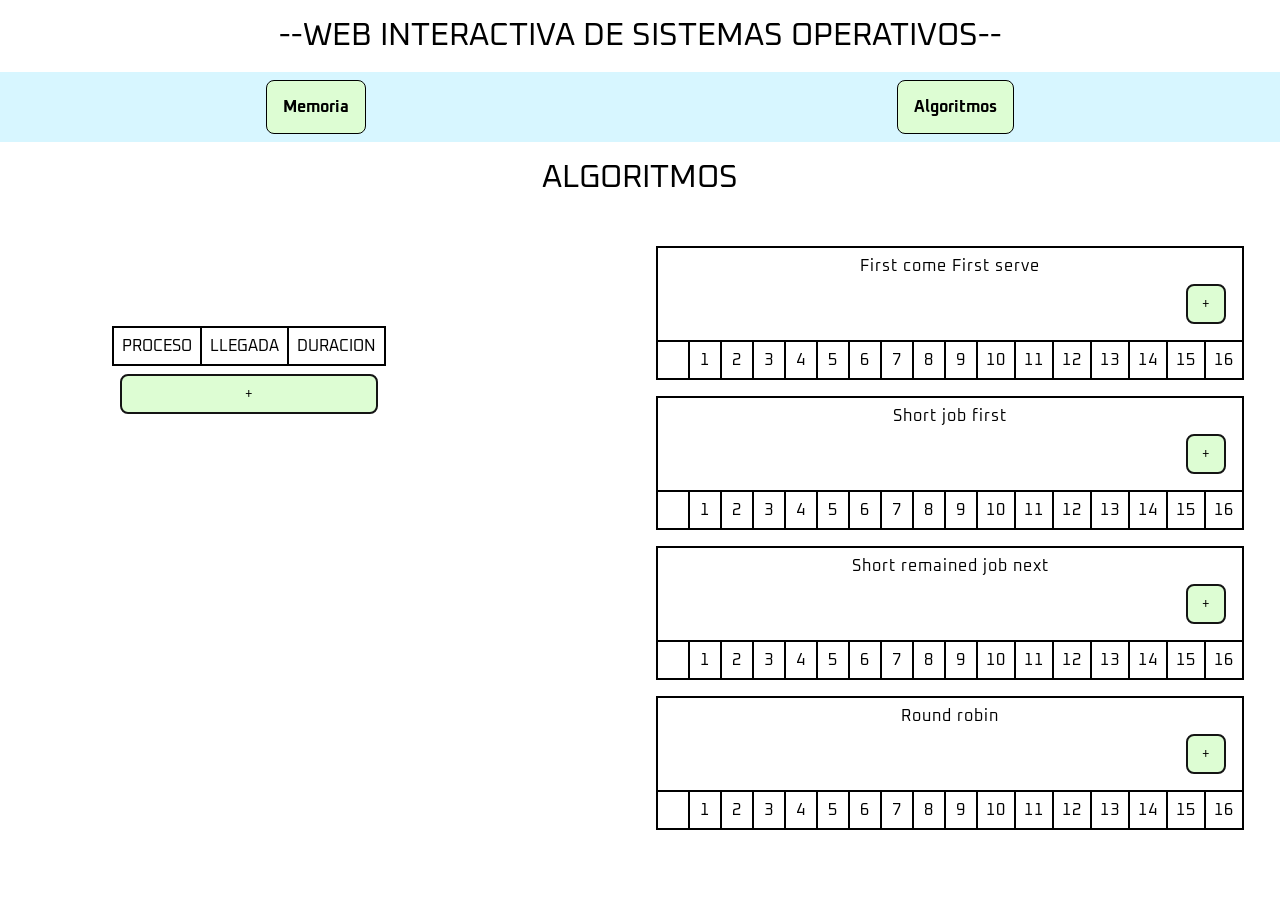
<file: algoritmos_procesos.html>
<!DOCTYPE html>
<html lang="en">

<head>
    <meta charset="UTF-8">
    <meta name="viewport" content="width=device-width, initial-scale=1.0">
    <title>Document</title>
    <link rel="stylesheet" href="/scss/mis_estilos.css">


</head>

<body>
    <header>
        <h1 class="titulo">--WEB INTERACTIVA DE SISTEMAS OPERATIVOS--</h1>
        <ul class="navigation">
            <li>
                <a href="/gestion_memoria.html">Memoria</a>
            </li>

            <li>
                <a href="/algoritmos_procesos.html">Algoritmos</a>
            </li>
        </ul>
    </header>
    <h1 class="titulo">ALGORITMOS</h1>
    <div class="container-principal">

        <div class="container-datos">
            
            <table class="datos">
                <thead>
                    <tr>
                        <th>PROCESO</th>
                        <th>LLEGADA</th>
                        <th>DURACION</th>
                    </tr>
                </thead>
                <tbody>
                </tbody>
            </table>

            <div class="button-container">
                <button class="button" onclick="addRowDatos()">+</button>
            </div>

        </div>


        <div class="container-algoritmos">
            <table class="algoritmo" id="fcfs">
                <thead>
                    <tr>
                        <th colspan="30">
                            First come First serve
                            <div class="button-container">
                                <button class="button" onclick="addColumn('fcfs')">+</button>
                            </div>
                        </th>


                    </tr>
                </thead>
                <tbody>
                    <tr>
                        <td></td>
                        <td>1</td>
                        <td>2</td>
                        <td>3</td>
                        <td>4</td>
                        <td>5</td>
                        <td>6</td>
                        <td>7</td>
                        <td>8</td>
                        <td>9</td>
                        <td>10</td>
                        <td>11</td>
                        <td>12</td>
                        <td>13</td>
                        <td>14</td>
                        <td>15</td>
                        <td>16</td>
                    </tr>
                    
                </tbody>
            </table>

            <table class="algoritmo" id="sjf">
                <thead>
                    <tr>
                        <th colspan="30">
                            Short job first
                            <div class="button-container">
                                <button class="button" onclick="addColumn('sjf')">+</button>
                            </div>
                        </th>
        


                    </tr>
                </thead>
                <tbody>
                    <tr>
                        <td></td>
                        <td>1</td>
                        <td>2</td>
                        <td>3</td>
                        <td>4</td>
                        <td>5</td>
                        <td>6</td>
                        <td>7</td>
                        <td>8</td>
                        <td>9</td>
                        <td>10</td>
                        <td>11</td>
                        <td>12</td>
                        <td>13</td>
                        <td>14</td>
                        <td>15</td>
                        <td>16</td>
                    </tr>
                
                </tbody>
            </table>


            <table class="algoritmo" id="srjn">
                <thead>
                    <tr>
                        <th colspan="30">
                            Short remained job next
                            <div class="button-container">
                                <button class="button" onclick="addColumn('srjn')">+</button>
                            </div>
                        </th>
        


                    </tr>
                </thead>
                <tbody>
                    <tr>
                        <td></td>
                        <td>1</td>
                        <td>2</td>
                        <td>3</td>
                        <td>4</td>
                        <td>5</td>
                        <td>6</td>
                        <td>7</td>
                        <td>8</td>
                        <td>9</td>
                        <td>10</td>
                        <td>11</td>
                        <td>12</td>
                        <td>13</td>
                        <td>14</td>
                        <td>15</td>
                        <td>16</td>
                    </tr>
                    
                </tbody>
            </table>

            <table class="algoritmo" id="rr">
                <thead>
                    <tr>
                        <th colspan="30">
                            Round robin
                            <div class="button-container">
                                <button class="button" onclick="addColumn('rr')">+</button>
                            </div>
                        </th>
        


                    </tr>
                </thead>
                <tbody>
                    <tr>
                        <td></td>
                        <td>1</td>
                        <td>2</td>
                        <td>3</td>
                        <td>4</td>
                        <td>5</td>
                        <td>6</td>
                        <td>7</td>
                        <td>8</td>
                        <td>9</td>
                        <td>10</td>
                        <td>11</td>
                        <td>12</td>
                        <td>13</td>
                        <td>14</td>
                        <td>15</td>
                        <td>16</td>
                    </tr>
                
                </tbody>
            </table>
        </div>





    </div>



    <script type="text/javascript" src="/js/algoritmos.js"></script>
</body>

</html>
</file>
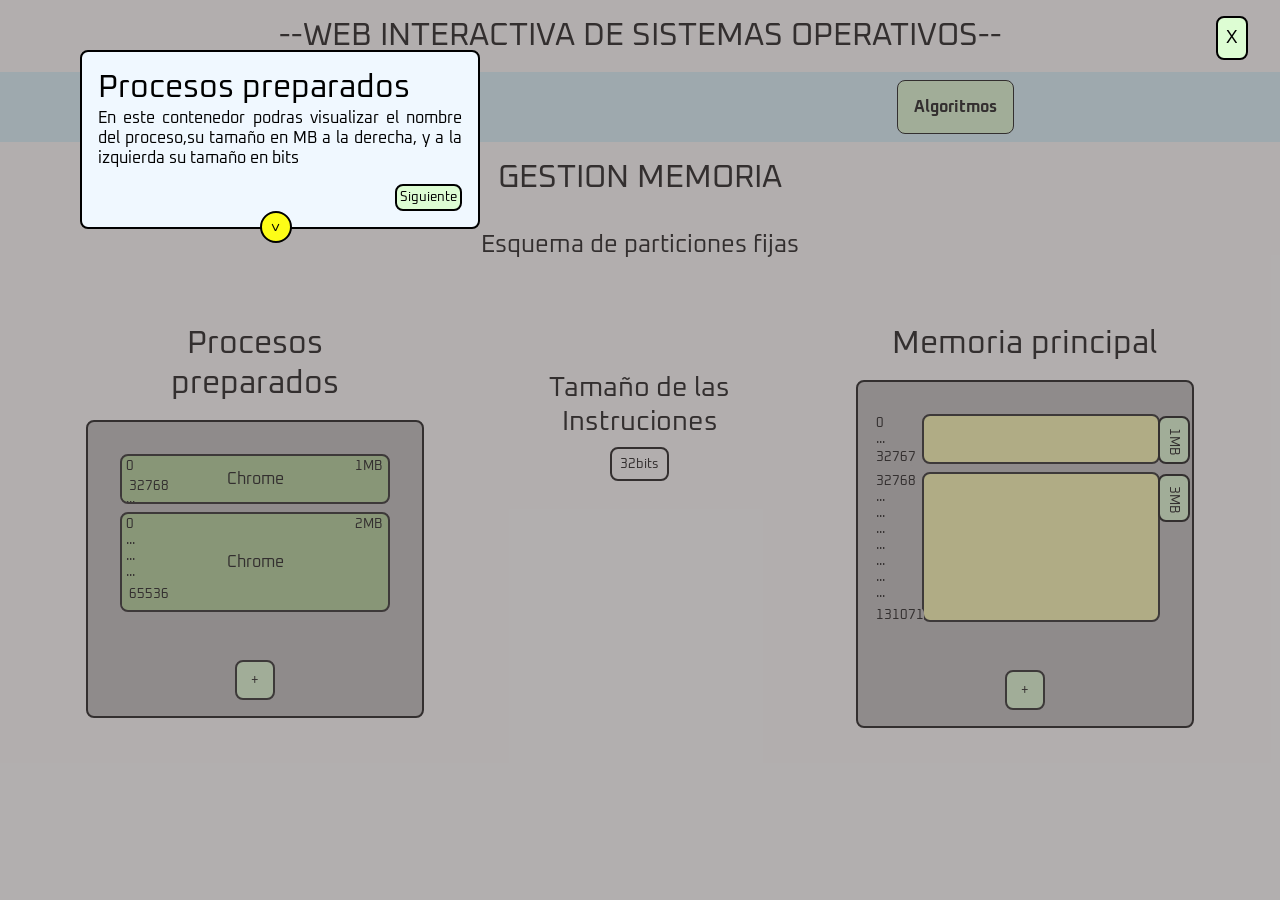
<file: gestion_memoria.html>
<!DOCTYPE html>
<html lang="en">

<head>
    <meta charset="UTF-8" />
    <meta name="viewport" content="width=device-width, initial-scale=1.0" />
    <link rel="stylesheet" href="scss/mis_estilos.css" .css">
    <title>Document</title>

</head>

<body>

    <!-- MODAL PARA AÑADIR CONTENIDO PARTICIONES -->
    <div class="modal" id="particiones">
        <div class="contenido" id="add-proceso">
            <button class="cerrar" onclick="cerrar('particiones')">X</button>
            <h1>Añadir particion</h1>

            <div class="formulario-modal">
                <fieldset>
                    <legend>Seleciona un tamaño</legend>
                    <div>
                        <input type="radio" id="size-process" value="1" checked name="particion">
                        <label for="">1MB</label>
                    </div>

                    <div>
                        <input type="radio" id="size-process" value="2" name="particion">
                        <label for="">2MB</label>
                    </div>

                    <div>
                        <input type="radio" id="size-process" value="3" name="particion">
                        <label for="">3MB</label>
                    </div>

                    <div>
                        <input type="radio" id="size-process" value="4" name="particion">
                        <label for="">4MB</label>
                    </div>
                    <div>
                        <input type="radio" id="size-process" value="5" name="particion">
                        <label for="">5MB</label>
                    </div>

                </fieldset>
                <button id="create" onclick="crearParticion()" >OK!</button>
            </div>
        </div>
    </div>
    <!-- MODAL PARA AÑADIR CONTENIDO -->
    <div class="modal" id="procesos">
        <div class="contenido" id="add-proceso">
            <button class="cerrar" onclick="cerrar('procesos')">X</button>
            <h1>Añadir proceso</h1>

            <div class="formulario-modal">

                <div class="grupo-input">


                    <label for="">
                        Nombre

                    </label>
                    <input type="text" id="name-process" placeholder="Nombre">
                </div>

                <fieldset>
                    <legend>Seleciona un tamaño</legend>
                    <div>
                        <input type="radio" id="size-process" value="1" checked name="proceso">
                        <label for="">1MB</label>
                    </div>

                    <div>
                        <input type="radio" id="size-process" value="2" name="proceso">
                        <label for="">2MB</label>
                    </div>

                    <div>
                        <input type="radio" id="size-process" value="3" name="proceso">
                        <label for="">3MB</label>
                    </div>

                    <div>
                        <input type="radio" id="size-process" value="4" name="proceso">
                        <label for="">4MB</label>
                    </div>
                    <div>
                        <input type="radio" id="size-process" value="5" name="proceso">
                        <label for="">5MB</label>
                    </div>

                </fieldset>

                <button id="create" onclick="crearProceso()">OK!</button>
            </div>
        </div>
    </div>
    <!-- MODAL REUBICACION-->
    <div class="modal" id="reubicacion">
        <div class="contenido" id="simulador">
            <button class="cerrar" onclick="cerrar('reubicacion')">X</button>
            <h1>Reubicacion</h1>
            <hr>
            <h1>Calculadora</h1>
            <table>

                <tbody>
                    <tr>
                        <td>Memoria Virtual</td>
                        <td><input type="number" min="0" id="input-mv"></td>
                    </tr>
                    <tr>
                        <td>Regsitro base</td>
                        <td><span id="registro-base"></span></td>
                    </tr>
                    <tr>
                        <td>Memoria Fisica</td>
                        <td id="celda-resultado"><span id="resultado"></span></td>
                    </tr>
                </tbody>

            </table>
        </div>
    </div>
    <!-- TOUR -->
    <div class="container-tour">

        <!-- <div class="cajaTitulo"><h1>Tour explicativo</h1></div> -->
        <div class="instruciones " id="instrucion-1">
            <h1>Procesos preparados</h1>
            <span class="abajo">
                < </span>
                    En este contenedor podras visualizar el nombre del proceso,su tamaño en MB a la derecha, y a
                    la izquierda su tamaño en bits
                    <div> <button onclick="siguiente(2)">Siguiente</button></div>

        </div>

        <div class="instruciones " id="instrucion-2">
            <span class="arriba">
                < </span>
                    <h1>Añadir procesos</h1>
                    Aqui podras añadir tantos procesos como quieras
                    <div><button onclick="siguiente(3)">Siguiente</button></div>

        </div>

        <div class="instruciones " id="instrucion-3">
            <span class="derecha">
                < </span>
                    <h1>Formulario añadir procesos</h1>
                    Deberas seleccionar uno de los tamaños proporcionados y dar un nombre al proceso
                    <div><button onclick="siguiente(4)">Siguiente</button></div>
        </div>

        <div class="instruciones " id="instrucion-4">
            <span class="abajo">
                < </span>
                    <h1>Particiones memoria</h1>
                    En este contenedor podras visualizar el tamaño de memoria en MB a la derecha, y a la izquierda
                    su tamaño en bits
                    <div><button onclick="siguiente(5)">Siguiente</button></div>
        </div>

        <div class="instruciones " id="instrucion-5">
            <span class="arriba">< </span>
                    <h1>Añadir particiones de memoria</h1>
                    Aqui podras añadir tantos procesos como quieras
                    <div><button onclick="siguiente(6)">Siguiente</button></div>
        </div>

        <div class="instruciones " id="instrucion-6">
            <span class="izquierda">
                < </span>
                    <h1>Formulario añadir procesos</h1>
                    Deberas seleccionar uno de los tamaños proporcionados para la creacion de la particion de
                    memoria
                    <div><button onclick="siguiente(7)">Siguiente</button></div>
        </div>

        <div class="instruciones " id="instrucion-7">
            <span class="arriba">
                < </span>
                    <h1>Mover procesos</h1>
                    <p>Si pinchas un proceso podras arrastralo y soltarlo en una particion de la memoria principal
                    </p>
                    <div><button onclick="siguiente(8)">Siguiente</button></div>
        </div>
        <div class="instruciones " id="instrucion-8">
            <span class="arriba">
                < </span>
                    <h1>Proceso añadido</h1>
                    <p>Si pinchas en el proceso añadido podras visualizar su memoria virtual y su espacio fisico</p>

                    <div><button onclick="siguiente(9)">Siguiente</button></div>
        </div>

        <div class="instruciones " id="instrucion-9">
            <span class="derecha">
                < </span>
                    <h1>Reubicacion</h1>
                    <p>Aqui puedes visualizar el espacio base de la memoria e incrementar su memoria virtual para visualizar el incremento en la memoria fisica.</p>

                    <div><button onclick="siguiente(0)">Siguiente</button></div>
        </div>

        <button class="cerrar" onclick="siguiente(0)">X</button>


    </div>




    <header>
        <h1 class="titulo ">--WEB INTERACTIVA DE SISTEMAS OPERATIVOS--</h1>
        <ul class="navigation">
            <li>
                <a href="/gestion_memoria.html">Memoria</a>
            </li>

            <li>
                <a href="/algoritmos_procesos.html">Algoritmos</a>
            </li>
        </ul>
    </header>

    <h1 class="titulo">GESTION MEMORIA</h1>
    <h2 class="titulo">Esquema de particiones fijas</h2>

    <div class="main-container">
        <!-- PROCESOS -->
        <div class="contenedor-procesos">
            <h1 class="titulo">Procesos preparados</h1>
            <div class="fondo">
                <div class="procesos_preparados" id="procesos">

                    <div class="proceso size1" draggable="true" id="p1">

                        <div class="info-izq ">
                            <span>

                            </span>

                        </div>
                        <div class="nombre-proceso">
                            <p>Chrome</p>
                        </div>
                    </div>


                    <div class="proceso size2" draggable="true" id="p2">
                        <div class="info-izq">
                            <span>

                            </span>

                        </div>

                        <div class="nombre-proceso">
                            <p>Chrome</p>
                        </div>
                    </div>


                    <div class="proceso size2 container-animacion" draggable="true" id="p3">

                        <div class="info-izq ">
                            <span>

                            </span>

                        </div>
                        <div class="nombre-proceso">
                            <p>Chrome</p>
                        </div>
                    </div>


                </div>
                <div class="button-container">
                    <button class="button" onclick="mostrarModal('procesos')" id="show-button">+</button>
                </div>
            </div>

        </div>
        <!-- INSTRUCIONES -->
        <div class="contenedor-instruciones">
            <h1 class="titulo">Tamaño de las Instruciones</h1>
            <div class="instruciones">
                <span>32bits</span>
            </div>
            <!-- <div class="button-container">
                <button class="button" onclick="mostrarModal('simulador','reubicacion')">Simulador</button>
            </div> -->

        </div>
        <!-- PARTICIONES -->
        <div class="contenedor-particiones">
            <h1 class="titulo">Memoria principal</h1>
            <div class="fondo">
                <div class="mi_memoria" id="contenedor-memoria">

                    <div class="particion size1 tooltip">
                        <div class="info-izq fuera">
                            <span>

                            </span>
                        </div>
                        <span class="tooltiptext_arriba">
                            Memoria disponible: 1MB
                        </span>
                        <div class="pestana-derecha" data-size="1MB"></div>
                    </div>

                    <div class="particion size3 tooltip" id="particion-ejemplo">
                        <div class="info-izq fuera">
                            <span>

                            </span>
                        </div>

                        <span class="tooltiptext_arriba">
                            Memoria disponible: 3MB
                        </span>
                        <div class="pestana-derecha" data-size="2MB"></div>
                    </div>

                </div>
                <div class="button-container">
                    <button class="button" onclick="mostrarModal('particiones')">+</button>
                </div>
            </div>

        </div>


    </div>


    <!-- ALERT DE TAMAÑO -->
    <div class="alerta" id="tamano">
        <p>El proceso es demasiado grande</p>
    </div>

    <div class="alerta" id="ocupado">
        <p>Solo puede haber un proceso en cada particion</p>
    </div>
    <script type="text/javascript" src="/js/drag.js"></script>
    <script type="text/javascript" src="/js/modals.js"></script>
    <script type="text/javascript" src="/js/tour.js"></script>
    <script type="text/javascript" src="/js/reubicacion.js"></script>
</body>

</html>
</file>
<file: scss/mis_estilos.css>
@charset "UTF-8";
@import url("https://fonts.googleapis.com/css2?family=Oxanium:wght@400;700&display=swap");
:root {
  --size_memmory:30%;
  --color-botones: rgb(221, 253, 211);
  --color-navBar:rgb(215, 246, 255);
  --color-hover:rgb(154, 192, 164);
  --border-radius:0.5rem;
  --border:1px;
  --color-contenedor:rgb(185, 185, 185);
  --color-proceso:rgb(171, 208, 145);
  --color-particion:rgb(252, 252, 174);
  --color-proceso-add:rgb(255, 157, 0);
  --color-toltip:rgb(188, 250, 64);
  --color-modal:rgb(165, 203, 223);
}

@keyframes entrada {
  0% {
    transform: scale(0);
  }
  10% {
    transform: scale(1);
  }
  90% {
    transform: scale(1);
  }
  100% {
    transform: scale(0);
  }
}
@keyframes aparecer {
  0% {
    transform: scale(0);
  }
  10% {
    transform: scale(1);
  }
  100% {
    transform: scale(1);
  }
}
@keyframes pop {
  0% {
    transform: scale(0);
  }
  10% {
    transform: scale(1);
  }
  70% {
    transform: scale(2);
  }
  100% {
    transform: scale(1);
  }
}
.pop {
  animation-name: pop;
  animation-duration: 1s;
  animation-fill-mode: forwards;
}

@keyframes click {
  0% {
    transform: scale(1);
  }
  50% {
    transform: scale(1.05);
  }
  /*  25%{
       transform: scale(1.02);
   }

   75%{
       transform: scale(1.06);
   } */
  100% {
    transform: scale(1);
  }
}
.animacion-click {
  animation-name: click;
  animation-duration: 2s;
  animation-fill-mode: forwards;
  animation-iteration-count: infinite;
  display: none;
}

@keyframes drag-animation {
  0% {
    left: 0px;
    bottom: 0px;
  }
  80% {
    left: 525px;
    bottom: 200px;
  }
  100% {
    left: 900px;
    bottom: 100px;
  }
}
.container-animacion {
  z-index: 100;
  display: none;
  animation-name: drag-animation;
  animation-timing-function: ease-in-out;
  animation-duration: 2.5s;
  animation-fill-mode: forwards;
}

.container-tour {
  background-color: rgba(102, 95, 95, 0.5);
  width: 100vw;
  height: 100%;
  position: absolute;
  top: 0;
  left: 0;
  display: block;
  z-index: 100;
}
.container-tour .cerrar {
  position: absolute;
  right: 2rem;
  top: 1rem;
  padding: 0.5rem;
  font-size: 14pt;
  background-color: var(--color-botones);
  border: 2px solid black;
  border-radius: var(--border-radius);
}
.container-tour .instruciones {
  border: 2px solid black;
  border-radius: var(--border-radius);
  display: inline-block;
  position: absolute;
  background-color: aliceblue;
  max-width: 400px;
  min-width: 200px;
  text-align: justify;
  padding: 1rem;
  display: none;
  transform: scale(0);
  animation-name: aparecer;
  animation-duration: 4s;
  animation-fill-mode: forwards;
}
.container-tour .instruciones span {
  display: block;
  position: absolute;
  left: -1.5rem;
  padding: 0;
  width: 2rem;
  height: 2rem;
  border-radius: 100%;
  text-align: center;
  border: 2px solid black;
  line-height: 1.75rem;
  background-color: rgb(253, 253, 23);
}
.container-tour .instruciones span.arriba {
  transform: rotate(90deg);
  left: 45%;
  top: -1rem;
}
.container-tour .instruciones span.derecha {
  transform: rotate(180deg);
  left: 95%;
  top: 25%;
}
.container-tour .instruciones span.abajo {
  transform: rotate(-90deg);
  bottom: -1rem;
  left: 45%;
}
.container-tour .instruciones span.izquierda {
  right: 95%;
  top: 35%;
}
.container-tour .instruciones p {
  padding-top: 1rem;
}
.container-tour .instruciones div {
  text-align: right;
  padding-top: 1rem;
}
.container-tour .instruciones div button {
  bottom: 0.2rem;
  right: 0.2rem;
  padding: 0.2rem;
  border-radius: 0.2rem;
  background-color: var(--color-botones);
  border: 2px solid black;
  border-radius: var(--border-radius);
}
.container-tour #instrucion-1 {
  top: 50px;
  left: 5rem;
  display: block;
}
.container-tour #instrucion-2 {
  top: 620px;
  left: 5rem;
}
.container-tour #instrucion-3 {
  top: 350px;
  left: 5rem;
}
.container-tour #instrucion-4 {
  top: 50px;
  right: 5rem;
}
.container-tour #instrucion-5 {
  top: 620px;
  right: 5rem;
}
.container-tour #instrucion-6 {
  top: 350px;
  right: 5rem;
}
.container-tour #instrucion-7 {
  top: 620px;
  left: 550px;
}
.container-tour #instrucion-8 {
  top: 570px;
  right: 100px;
}
.container-tour #instrucion-9 {
  left: 200px;
  top: 300px;
}

.navigation {
  list-style: none;
  margin: 0;
  background: var(--color-navBar);
  display: flex;
  justify-content: space-around;
}

/* Formato del botón */
.navigation li {
  background: var(--color-botones);
  margin-top: 10px;
  padding: 1em;
  color: rgb(0, 0, 0);
  text-align: center;
  border-radius: 0.5rem;
  border: 0.1em solid black;
  margin: 0.5rem;
  transition: all 0.3s ease;
}
.navigation li a {
  text-decoration: none;
  font-weight: bold;
  font-size: 1em;
  color: black;
  display: block;
  width: 100%;
  height: 100%;
}
.navigation li:hover {
  background-color: var(--color-hover);
  transform: scale(1.1);
  box-shadow: 0 10px 20px rgba(0, 0, 0, 0.2);
}

.modal {
  background-color: rgba(102, 95, 95, 0.5);
  width: 100vw;
  height: 100vh;
  position: fixed;
  top: 0;
  left: 30;
  display: none;
  z-index: 100;
}
.modal div.contenido {
  width: 40vw;
  text-align: center;
  height: 70vh;
  padding: 1.5rem;
  border-radius: var(--border-radius);
  background-color: var(--color-modal);
  border: 2px solid black;
  position: absolute;
  left: 30%;
  top: 10%;
  margin: 1rem;
}
.modal div.contenido .box-select {
  display: block;
  padding: 0.5rem;
  margin: 0.5rem;
}
.modal div.contenido .box-select label {
  display: block;
  margin-bottom: 0.5rem;
}
.modal div.contenido button.cerrar {
  position: absolute;
  left: 90%;
  padding: 0.5rem;
  background-color: var(--color-botones);
  border: 2px solid black;
  border-radius: var(--border-radius);
  cursor: pointer;
}
.modal div.contenido .formulario-modal {
  padding: 1rem;
  text-align: left;
}
.modal div.contenido .formulario-modal .grupo-input {
  padding: 1.5rem;
}
.modal div.contenido .formulario-modal .grupo-input label {
  display: block;
  margin-bottom: 0.5rem;
}
.modal div.contenido .formulario-modal .grupo-input input {
  display: block;
  width: 100%;
  padding: 0.8rem;
  border: 2px solid black;
  border-radius: var(--border-radius);
  box-sizing: border-box;
}
.modal div.contenido .formulario-modal button {
  display: block;
  margin: 2rem auto 0;
  padding: 0.8rem 2.5rem;
  background-color: var(--color-botones);
  border: 2px solid black;
  border-radius: var(--border-radius);
  cursor: pointer;
}
.modal div.contenido .formulario-modal input {
  margin: 0.5rem;
}
.modal div.contenido table {
  position: absolute;
  top: 10rem;
  left: 10rem;
  border: 2px solid black;
  padding: 0;
  border-collapse: collapse;
  font-size: 1rem;
}
.modal div.contenido table th,
.modal div.contenido table td {
  margin: 0;
  padding: 0.5rem;
  width: 2rem;
  height: 2rem;
  text-align: center;
  border: 2px solid black;
  text-align: center;
}
.modal div.contenido table tr {
  padding: 0;
}

* {
  margin: 0;
  padding: 0;
  box-sizing: border-box;
  font-family: "Oxanium", sans-serif;
  font-weight: 400;
}

body {
  min-height: 100vh;
  position: relative;
}

.titulo {
  text-align: center;
  padding: 1rem;
}

.tooltip {
  position: relative;
}

/* POSICIONAMINENTO TOOLTIP */
.tooltip .tooltiptext_arriba {
  /*  visibility: hidden;
  width: 160px;
  background-color:var(--color-toltip);
  color: #0f0f0f;
  text-align: center;
  border-radius: 6px;
  padding: 5px;

  position: absolute;
  top: 50%;
  left: 105%;

  margin-top: -15px;
  opacity: 0;
  transition: opacity 0.3s; */
  visibility: hidden;
  background-color: var(--color-toltip);
  color: black;
  text-align: center;
  border-radius: 6px;
  padding: 5px;
  position: absolute;
  z-index: 1;
  left: 32%;
  margin-left: -60px;
  top: 100%;
  width: 80%;
  opacity: 0;
  transition: opacity 0.3s;
}

/*-- Punta del bocadillo */
.tooltip .tooltiptext_arriba::after {
  /* content: "";
  position: absolute;
  top: 50%;
  right: 100%;
  margin-top: -5px;
  border-width: 5px;
  border-style: solid;
  border-color: transparent  transparent transparent; */
  content: "";
  position: absolute;
  bottom: 100%;
  left: 50%;
  margin-left: -5px;
  border-width: 10px;
  border-style: solid;
  border-color: transparent transparent var(--color-toltip) transparent;
}

/*-- Disparador del tooltip*/
.tooltip:hover .tooltiptext_arriba {
  visibility: visible;
  opacity: 1;
}

.main-container {
  display: flex;
  justify-content: space-around;
  padding: 0rem 1.5rem;
}
.main-container .contenedor-instruciones {
  width: 20%;
  height: 100%;
  text-align: center;
  padding-top: 5rem;
  font-size: 10pt;
}
.main-container .contenedor-instruciones .instruciones {
  width: 100%;
  text-align: center;
}
.main-container .contenedor-instruciones .instruciones span {
  width: 5rem;
  padding: 0.5rem;
  border: 2px solid black;
  border-radius: 0.5rem;
}
.main-container .contenedor-instruciones .button-container {
  text-align: center;
  width: 100%;
  padding: 1rem;
}
.main-container .contenedor-instruciones .button {
  border-radius: var(--border-radius);
  border: rgb(20, 20, 20) solid 2px;
  background-color: var(--color-botones);
  width: 50%;
  height: 40px;
  transition: all 0.3s ease;
}
.main-container .contenedor-instruciones button:hover {
  background-color: var(--color-hover);
  transform: scale(1.1);
}

.contenedor-procesos {
  width: var(--size_memmory);
  margin: 1rem;
  padding: 1rem;
}
.contenedor-procesos .button-container {
  text-align: center;
  width: 100%;
  padding: 1rem;
}
.contenedor-procesos .button {
  border-radius: var(--border-radius);
  border: rgb(20, 20, 20) solid 2px;
  background-color: var(--color-botones);
  width: 40px;
  height: 40px;
  transition: all 0.3s ease;
}
.contenedor-procesos button:hover {
  background-color: var(--color-hover);
  transform: scale(1.1);
}
.contenedor-procesos .fondo {
  background-color: var(--color-contenedor);
  border-radius: var(--border-radius);
  border: 2px solid black;
}

.procesos_preparados {
  display: flex;
  flex-wrap: wrap;
  position: relative;
  row-gap: 0.5rem;
  padding: 2rem;
}

.proceso {
  align-items: center;
  border: rgb(20, 20, 20) solid 2px;
  width: 100%;
  border-radius: var(--border-radius);
  background-color: var(--color-proceso);
}
.proceso.size1 {
  position: relative;
  height: calc(1 * 50px);
}
.proceso.size1 > .info-izq {
  position: relative;
  top: 0;
  width: 5rem;
  float: left;
}
.proceso.size1 > .info-izq span {
  position: absolute;
  left: 0;
  bottom: 0;
  font-size: 0.8rem;
  background-color: var(--color-proceso);
  border-radius: 0.3rem;
  padding: 0.4rem;
  margin-bottom: 0.2rem;
}
.proceso.size1 > .info-izq span::after {
  content: "32768";
}
.proceso.size1 > .info-izq::after {
  content: "0\a...\a...\a...\a...\a...\a...\a...\a...\a...\a...\a...\a...\a...\a...\a...";
  display: block;
  height: calc(1 * 50px - 0.5rem);
  overflow: hidden;
  white-space: pre;
  padding: 0.2rem;
  font-size: 0.8rem;
}
.proceso.size1 .nombre-proceso {
  display: flex;
  position: absolute;
  width: 100%;
  height: 100%;
  justify-content: center;
  align-items: center;
}
.proceso.size1 .nombre-proceso p {
  text-align: center;
}
.proceso.size1::after {
  content: "1MB";
  position: absolute;
  padding: 0.2rem;
  right: 0.2rem;
  top: 0rem;
  font-size: 0.8rem;
}
.proceso.size2 {
  position: relative;
  height: calc(2 * 50px);
}
.proceso.size2 > .info-izq {
  position: relative;
  top: 0;
  width: 5rem;
  float: left;
}
.proceso.size2 > .info-izq span {
  position: absolute;
  left: 0;
  bottom: 0;
  font-size: 0.8rem;
  background-color: var(--color-proceso);
  border-radius: 0.3rem;
  padding: 0.4rem;
  margin-bottom: 0.2rem;
}
.proceso.size2 > .info-izq span::after {
  content: "65536";
}
.proceso.size2 > .info-izq::after {
  content: "0\a...\a...\a...\a...\a...\a...\a...\a...\a...\a...\a...\a...\a...\a...\a...";
  display: block;
  height: calc(2 * 50px - 0.5rem);
  overflow: hidden;
  white-space: pre;
  padding: 0.2rem;
  font-size: 0.8rem;
}
.proceso.size2 .nombre-proceso {
  display: flex;
  position: absolute;
  width: 100%;
  height: 100%;
  justify-content: center;
  align-items: center;
}
.proceso.size2 .nombre-proceso p {
  text-align: center;
}
.proceso.size2::after {
  content: "2MB";
  position: absolute;
  padding: 0.2rem;
  right: 0.2rem;
  top: 0rem;
  font-size: 0.8rem;
}
.proceso.size3 {
  position: relative;
  height: calc(3 * 50px);
}
.proceso.size3 > .info-izq {
  position: relative;
  top: 0;
  width: 5rem;
  float: left;
}
.proceso.size3 > .info-izq span {
  position: absolute;
  left: 0;
  bottom: 0;
  font-size: 0.8rem;
  background-color: var(--color-proceso);
  border-radius: 0.3rem;
  padding: 0.4rem;
  margin-bottom: 0.2rem;
}
.proceso.size3 > .info-izq span::after {
  content: "98304";
}
.proceso.size3 > .info-izq::after {
  content: "0\a...\a...\a...\a...\a...\a...\a...\a...\a...\a...\a...\a...\a...\a...\a...";
  display: block;
  height: calc(3 * 50px - 0.5rem);
  overflow: hidden;
  white-space: pre;
  padding: 0.2rem;
  font-size: 0.8rem;
}
.proceso.size3 .nombre-proceso {
  display: flex;
  position: absolute;
  width: 100%;
  height: 100%;
  justify-content: center;
  align-items: center;
}
.proceso.size3 .nombre-proceso p {
  text-align: center;
}
.proceso.size3::after {
  content: "3MB";
  position: absolute;
  padding: 0.2rem;
  right: 0.2rem;
  top: 0rem;
  font-size: 0.8rem;
}
.proceso.size4 {
  position: relative;
  height: calc(4 * 50px);
}
.proceso.size4 > .info-izq {
  position: relative;
  top: 0;
  width: 5rem;
  float: left;
}
.proceso.size4 > .info-izq span {
  position: absolute;
  left: 0;
  bottom: 0;
  font-size: 0.8rem;
  background-color: var(--color-proceso);
  border-radius: 0.3rem;
  padding: 0.4rem;
  margin-bottom: 0.2rem;
}
.proceso.size4 > .info-izq span::after {
  content: "131072";
}
.proceso.size4 > .info-izq::after {
  content: "0\a...\a...\a...\a...\a...\a...\a...\a...\a...\a...\a...\a...\a...\a...\a...";
  display: block;
  height: calc(4 * 50px - 0.5rem);
  overflow: hidden;
  white-space: pre;
  padding: 0.2rem;
  font-size: 0.8rem;
}
.proceso.size4 .nombre-proceso {
  display: flex;
  position: absolute;
  width: 100%;
  height: 100%;
  justify-content: center;
  align-items: center;
}
.proceso.size4 .nombre-proceso p {
  text-align: center;
}
.proceso.size4::after {
  content: "4MB";
  position: absolute;
  padding: 0.2rem;
  right: 0.2rem;
  top: 0rem;
  font-size: 0.8rem;
}
.proceso.size5 {
  position: relative;
  height: calc(5 * 50px);
}
.proceso.size5 > .info-izq {
  position: relative;
  top: 0;
  width: 5rem;
  float: left;
}
.proceso.size5 > .info-izq span {
  position: absolute;
  left: 0;
  bottom: 0;
  font-size: 0.8rem;
  background-color: var(--color-proceso);
  border-radius: 0.3rem;
  padding: 0.4rem;
  margin-bottom: 0.2rem;
}
.proceso.size5 > .info-izq span::after {
  content: "163840";
}
.proceso.size5 > .info-izq::after {
  content: "0\a...\a...\a...\a...\a...\a...\a...\a...\a...\a...\a...\a...\a...\a...\a...";
  display: block;
  height: calc(5 * 50px - 0.5rem);
  overflow: hidden;
  white-space: pre;
  padding: 0.2rem;
  font-size: 0.8rem;
}
.proceso.size5 .nombre-proceso {
  display: flex;
  position: absolute;
  width: 100%;
  height: 100%;
  justify-content: center;
  align-items: center;
}
.proceso.size5 .nombre-proceso p {
  text-align: center;
}
.proceso.size5::after {
  content: "5MB";
  position: absolute;
  padding: 0.2rem;
  right: 0.2rem;
  top: 0rem;
  font-size: 0.8rem;
}

.contenedor-particiones {
  width: var(--size_memmory);
  display: flex;
  flex-direction: column;
  margin: 1rem;
  padding: 1rem;
}
.contenedor-particiones .button-container {
  text-align: center;
  width: 100%;
  padding: 1rem;
}
.contenedor-particiones .button {
  border-radius: var(--border-radius);
  border: rgb(20, 20, 20) solid 2px;
  background-color: var(--color-botones);
  width: 40px;
  height: 40px;
  transition: all 0.3s ease;
}
.contenedor-particiones button:hover {
  background-color: var(--color-hover);
  transform: scale(1.1);
}
.contenedor-particiones .fondo {
  background-color: var(--color-contenedor);
  border-radius: var(--border-radius);
  border: 2px solid black;
}

.mi_memoria {
  display: flex;
  flex-direction: column;
  position: relative;
  row-gap: 0.5rem;
  padding: 2rem;
  padding-left: 4rem;
}
.mi_memoria .proceso {
  border-color: var(--color-proceso-add);
}
.mi_memoria .particion {
  border: rgb(20, 20, 20) solid 2px;
  width: 100%;
  border-radius: var(--border-radius);
  background-color: var(--color-particion);
}
.mi_memoria .particion.size1 {
  position: relative;
  height: calc(1 * 50px);
}
.mi_memoria .particion.size1 .pestana-derecha {
  position: absolute;
  left: 100%;
  width: 2rem;
  top: auto;
  height: 3rem;
  padding: 0.3rem;
  text-align: center;
  font-size: 0.8rem;
  border-radius: var(--border-radius);
  border: 2px solid black;
  background-color: var(--color-botones);
  writing-mode: vertical-rl;
}
.mi_memoria .particion.size1 .pestana-derecha::after {
  content: "1MB";
  position: absolute;
  padding: 0.2rem;
  right: 0.2rem;
  top: 0.4rem;
  font-size: 0.8rem;
}
.mi_memoria .particion.size1 > .info-izq {
  position: relative;
}
.mi_memoria .particion.size1 > .info-izq.fuera {
  position: absolute;
  left: -3rem;
}
.mi_memoria .particion.size1 > .info-izq::after {
  content: attr(data-size);
  display: block;
  height: calc(1 * 50px);
  overflow: hidden;
  white-space: pre;
  font-size: 0.8rem;
}
.mi_memoria .particion.size1 > .info-izq span {
  position: absolute;
  left: 0;
  bottom: 0;
  font-size: 0.8rem;
  background-color: var(--color-contenedor);
  border-radius: 0.3rem;
  /* &::after {
    content: "32768"; //calculo de bits este contenido estara en el span
  } */
}
.mi_memoria .particion.size2 {
  position: relative;
  height: calc(2 * 50px);
}
.mi_memoria .particion.size2 .pestana-derecha {
  position: absolute;
  left: 100%;
  width: 2rem;
  top: auto;
  height: 3rem;
  padding: 0.3rem;
  text-align: center;
  font-size: 0.8rem;
  border-radius: var(--border-radius);
  border: 2px solid black;
  background-color: var(--color-botones);
  writing-mode: vertical-rl;
}
.mi_memoria .particion.size2 .pestana-derecha::after {
  content: "2MB";
  position: absolute;
  padding: 0.2rem;
  right: 0.2rem;
  top: 0.4rem;
  font-size: 0.8rem;
}
.mi_memoria .particion.size2 > .info-izq {
  position: relative;
}
.mi_memoria .particion.size2 > .info-izq.fuera {
  position: absolute;
  left: -3rem;
}
.mi_memoria .particion.size2 > .info-izq::after {
  content: attr(data-size);
  display: block;
  height: calc(2 * 50px);
  overflow: hidden;
  white-space: pre;
  font-size: 0.8rem;
}
.mi_memoria .particion.size2 > .info-izq span {
  position: absolute;
  left: 0;
  bottom: 0;
  font-size: 0.8rem;
  background-color: var(--color-contenedor);
  border-radius: 0.3rem;
  /* &::after {
    content: "65536"; //calculo de bits este contenido estara en el span
  } */
}
.mi_memoria .particion.size3 {
  position: relative;
  height: calc(3 * 50px);
}
.mi_memoria .particion.size3 .pestana-derecha {
  position: absolute;
  left: 100%;
  width: 2rem;
  top: auto;
  height: 3rem;
  padding: 0.3rem;
  text-align: center;
  font-size: 0.8rem;
  border-radius: var(--border-radius);
  border: 2px solid black;
  background-color: var(--color-botones);
  writing-mode: vertical-rl;
}
.mi_memoria .particion.size3 .pestana-derecha::after {
  content: "3MB";
  position: absolute;
  padding: 0.2rem;
  right: 0.2rem;
  top: 0.4rem;
  font-size: 0.8rem;
}
.mi_memoria .particion.size3 > .info-izq {
  position: relative;
}
.mi_memoria .particion.size3 > .info-izq.fuera {
  position: absolute;
  left: -3rem;
}
.mi_memoria .particion.size3 > .info-izq::after {
  content: attr(data-size);
  display: block;
  height: calc(3 * 50px);
  overflow: hidden;
  white-space: pre;
  font-size: 0.8rem;
}
.mi_memoria .particion.size3 > .info-izq span {
  position: absolute;
  left: 0;
  bottom: 0;
  font-size: 0.8rem;
  background-color: var(--color-contenedor);
  border-radius: 0.3rem;
  /* &::after {
    content: "98304"; //calculo de bits este contenido estara en el span
  } */
}
.mi_memoria .particion.size4 {
  position: relative;
  height: calc(4 * 50px);
}
.mi_memoria .particion.size4 .pestana-derecha {
  position: absolute;
  left: 100%;
  width: 2rem;
  top: auto;
  height: 3rem;
  padding: 0.3rem;
  text-align: center;
  font-size: 0.8rem;
  border-radius: var(--border-radius);
  border: 2px solid black;
  background-color: var(--color-botones);
  writing-mode: vertical-rl;
}
.mi_memoria .particion.size4 .pestana-derecha::after {
  content: "4MB";
  position: absolute;
  padding: 0.2rem;
  right: 0.2rem;
  top: 0.4rem;
  font-size: 0.8rem;
}
.mi_memoria .particion.size4 > .info-izq {
  position: relative;
}
.mi_memoria .particion.size4 > .info-izq.fuera {
  position: absolute;
  left: -3rem;
}
.mi_memoria .particion.size4 > .info-izq::after {
  content: attr(data-size);
  display: block;
  height: calc(4 * 50px);
  overflow: hidden;
  white-space: pre;
  font-size: 0.8rem;
}
.mi_memoria .particion.size4 > .info-izq span {
  position: absolute;
  left: 0;
  bottom: 0;
  font-size: 0.8rem;
  background-color: var(--color-contenedor);
  border-radius: 0.3rem;
  /* &::after {
    content: "131072"; //calculo de bits este contenido estara en el span
  } */
}
.mi_memoria .particion.size5 {
  position: relative;
  height: calc(5 * 50px);
}
.mi_memoria .particion.size5 .pestana-derecha {
  position: absolute;
  left: 100%;
  width: 2rem;
  top: auto;
  height: 3rem;
  padding: 0.3rem;
  text-align: center;
  font-size: 0.8rem;
  border-radius: var(--border-radius);
  border: 2px solid black;
  background-color: var(--color-botones);
  writing-mode: vertical-rl;
}
.mi_memoria .particion.size5 .pestana-derecha::after {
  content: "5MB";
  position: absolute;
  padding: 0.2rem;
  right: 0.2rem;
  top: 0.4rem;
  font-size: 0.8rem;
}
.mi_memoria .particion.size5 > .info-izq {
  position: relative;
}
.mi_memoria .particion.size5 > .info-izq.fuera {
  position: absolute;
  left: -3rem;
}
.mi_memoria .particion.size5 > .info-izq::after {
  content: attr(data-size);
  display: block;
  height: calc(5 * 50px);
  overflow: hidden;
  white-space: pre;
  font-size: 0.8rem;
}
.mi_memoria .particion.size5 > .info-izq span {
  position: absolute;
  left: 0;
  bottom: 0;
  font-size: 0.8rem;
  background-color: var(--color-contenedor);
  border-radius: 0.3rem;
  /* &::after {
    content: "163840"; //calculo de bits este contenido estara en el span
  } */
}

table.algoritmo {
  border: 2px solid black;
  padding: 0;
  border-collapse: collapse;
  letter-spacing: 1px;
  font-size: 1rem;
  margin-bottom: 1rem;
}
table.algoritmo th,
table.algoritmo td {
  margin: 0;
  padding: 0.5rem;
  width: 2rem;
  border: 2px solid black;
  text-align: center;
}
table.algoritmo tr {
  padding: 0;
}

table.datos {
  border: 2px solid black;
  padding: 0;
  border-collapse: collapse;
  font-size: 1rem;
}
table.datos th,
table.datos td {
  margin: 0;
  padding: 0.5rem;
  width: 2rem;
  height: 2rem;
  border: 2px solid black;
  text-align: center;
}
table.datos tr {
  padding: 0;
}

.container-principal {
  position: relative;
  padding: 1rem;
  width: 100%;
}
.container-principal .button-container {
  padding: 0.5rem;
  text-align: right;
  width: 100%;
}
.container-principal .button {
  border-radius: var(--border-radius);
  border: rgb(20, 20, 20) solid 2px;
  background-color: var(--color-botones);
  width: 40px;
  height: 40px;
  transition: all 0.3s ease;
}
.container-principal .button:hover {
  background-color: var(--color-hover);
  transform: scale(1.1);
}
.container-principal .container-datos {
  padding: 1rem;
  position: absolute;
  top: 6rem;
  left: 6rem;
}
.container-principal .container-datos button {
  width: 100%;
}
.container-principal .container-algoritmos {
  position: absolute;
  padding: 1rem;
  left: 40rem;
}

.alerta {
  padding: 2rem;
  margin: 2rem;
  position: absolute;
  top: 50%;
  left: 40%;
  background-color: aqua;
  border: 2px solid;
  border-radius: 1rem;
  box-shadow: 0 10px 20px rgba(0, 0, 0, 0.5);
  z-index: 300;
  transform: scale(0);
}

.alerta-animacion {
  animation-name: entrada;
  animation-duration: 4s;
}/*# sourceMappingURL=mis_estilos.css.map */
</file>
